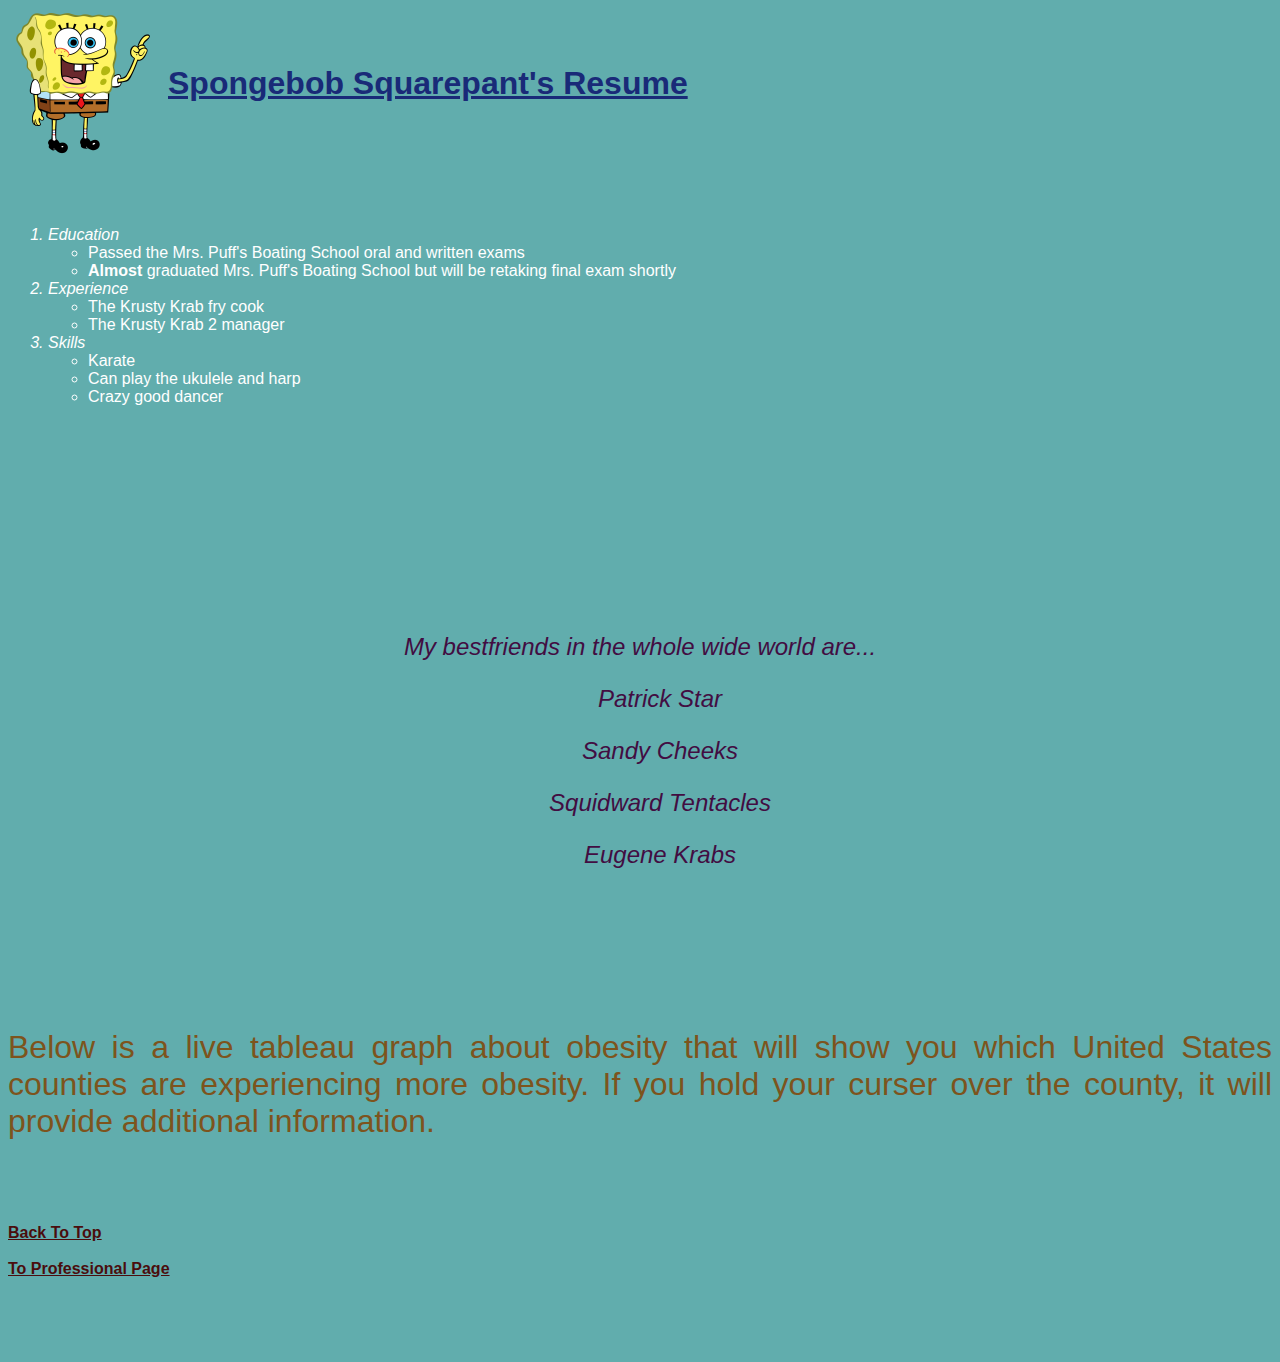
<file: aboutme.html>
<!-- 
    Mya Barney
    Section #002
    06/13/2023
-->
<!DOCTYPE html>
<html lang="en">
<head>
    <meta charset="UTF-8">
    <meta name="viewport" content="width=device-width, initial-scale=1.0">
    <title>Spongebob's Resume - IS 201 - BYU</title>
    <link href="css/aboutmestyles.css" rel="stylesheet" />
</head>
<body class="homebg">
    <!-- image and title -->
    <div class="container"> 
        <img src="assets/img/spongebobresume/spongebob.png" height="150" alt="Spongebob Squarepants"> 
        <h1 class="resume-title" id="#top">Spongebob Squarepant's Resume</h1>
    </div>

    <!-- list -->
    <div class="align">
        <ol>
            <li id="edu" class="edu">Education
                <ul class="unordered">
                    <li>Passed the Mrs. Puff's Boating School oral and written exams</li>
                    <li><span class="boldword">Almost</span> graduated Mrs. Puff's Boating School but will be retaking final exam shortly</li>
                </ul>
            </li>
            <li id="edu" class="edu">Experience
                <ul class="unordered">
                    <li>The Krusty Krab fry cook</li>
                    <li>The Krusty Krab 2 manager</li>
                </ul>
            </li>
            <li id="edu" class="edu">Skills
                <ul class="unordered">
                    <li>Karate</li>
                    <li>Can play the ukulele and harp</li>
                    <li>Crazy good dancer</li>
                </ul>
            </li>
        </ol>   
        <!-- youtube link -->
        <iframe width="560" height="315" src="https://www.youtube.com/embed/H9Awp8SC2CY" frameborder="0" allowfullscreen class="video"></iframe> 
    </div>
    <p>&nbsp;</p>
    <p>&nbsp;</p>
    <p>&nbsp;</p>
    <p>&nbsp;</p>
    <div class="interests">
        <p>My bestfriends in the whole wide world are...</p>
            <ul>
                <p>Patrick Star</p>
                <p>Sandy Cheeks</p>
                <p>Squidward Tentacles</p>
                <p>Eugene Krabs</p>
            </ul>
    </div>
    <p>&nbsp;</p>
    <p>&nbsp;</p>
    <p>&nbsp;</p>
    <p>&nbsp;</p>
    <div class="tableau">Below is a live tableau graph about obesity that will show you which United States counties are experiencing more obesity. If you hold your curser over the county, it will provide additional information.</div>
    <!-- tableau graph -->
    <div class='tableauPlaceholder' id='viz1687309677975' style='position: relative'><noscript><a href='#'><img alt='Does your county watch Spongebob?                            Select your county to see how it compares with other counties in the country                         ' src='https:&#47;&#47;public.tableau.com&#47;static&#47;images&#47;Do&#47;DoesyourcountrywatchSpongebob&#47;Obesity&#47;1_rss.png' style='border: none' /></a></noscript><object class='tableauViz'  style='display:none;'><param name='host_url' value='https%3A%2F%2Fpublic.tableau.com%2F' /> <param name='embed_code_version' value='3' /> <param name='site_root' value='' /><param name='name' value='DoesyourcountrywatchSpongebob&#47;Obesity' /><param name='tabs' value='no' /><param name='toolbar' value='yes' /><param name='static_image' value='https:&#47;&#47;public.tableau.com&#47;static&#47;images&#47;Do&#47;DoesyourcountrywatchSpongebob&#47;Obesity&#47;1.png' /> <param name='animate_transition' value='yes' /><param name='display_static_image' value='yes' /><param name='display_spinner' value='yes' /><param name='display_overlay' value='yes' /><param name='display_count' value='yes' /><param name='language' value='en-US' /><param name='filter' value='publish=yes' /></object></div>                <script type='text/javascript'>                    var divElement = document.getElementById('viz1687309677975');                    var vizElement = divElement.getElementsByTagName('object')[0];                    if ( divElement.offsetWidth > 800 ) { vizElement.style.width='100%';vizElement.style.height=(divElement.offsetWidth*0.75)+'px';} else if ( divElement.offsetWidth > 500 ) { vizElement.style.width='100%';vizElement.style.height=(divElement.offsetWidth*0.75)+'px';} else { vizElement.style.width='100%';vizElement.style.height='827px';}                     var scriptElement = document.createElement('script');                    scriptElement.src = 'https://public.tableau.com/javascripts/api/viz_v1.js';                    vizElement.parentNode.insertBefore(scriptElement, vizElement);                </script>
    <!-- create more space so that the on page anchor can work -->
    
    <p>&nbsp;</p>
    <p>&nbsp;</p>
    <a href="#top" class="top">Back To Top</a> <br> </br>
    <a href="index.html" class="top">To Professional Page</a>
    <p>&nbsp;</p>
    <p>&nbsp;</p>
</body>
</html>
</file>
<file: css/aboutmestyles.css>
.container {
    display: flex;
    align-items: center;
}

img {
    display: inline-block;
    vertical-align: middle;
}

.resume-title {
    display: inline-block;
    margin-left: 10px;
    vertical-align: middle;
    font-family:Verdana, Geneva, Tahoma, sans-serif;
    color: rgb(25, 42, 120);
    text-decoration: underline;
}
.edu {
    font-family: Arial, Helvetica, sans-serif;
    font-style: italic;
    color: white;
}

.unordered {
    font-style: normal;
}

.homebg {
    background-color: rgb(97, 173, 173);
    background-size: cover;
  }

.boldword {
    font-weight: bold;
  }

.video {
    grid-column-start: 2;
    margin-left: 10px;
}

.align {
    display: grid;
    grid-template-columns: auto auto;
    align-items: center;
}

.top {
    color: rgb(74, 13, 13);
    font-weight: bold;
    font-family: Impact, Haettenschweiler, 'Arial Narrow Bold', sans-serif;
}

.interests {
    color:rgb(66, 13, 66);
    font-size: x-large;
    font-family: 'Segoe UI', Tahoma, Geneva, Verdana, sans-serif;
    font-style: oblique;
    text-align: center;
}

.tableau {
    color: rgb(125, 84, 29);
    font-variant-caps: titling-caps;
    font-stretch: narrower;
    text-align:justify;
    font-size: xx-large;
    font-family: 'Trebuchet MS', 'Lucida Sans Unicode', 'Lucida Grande', 'Lucida Sans', Arial, sans-serif;
}
</file>
